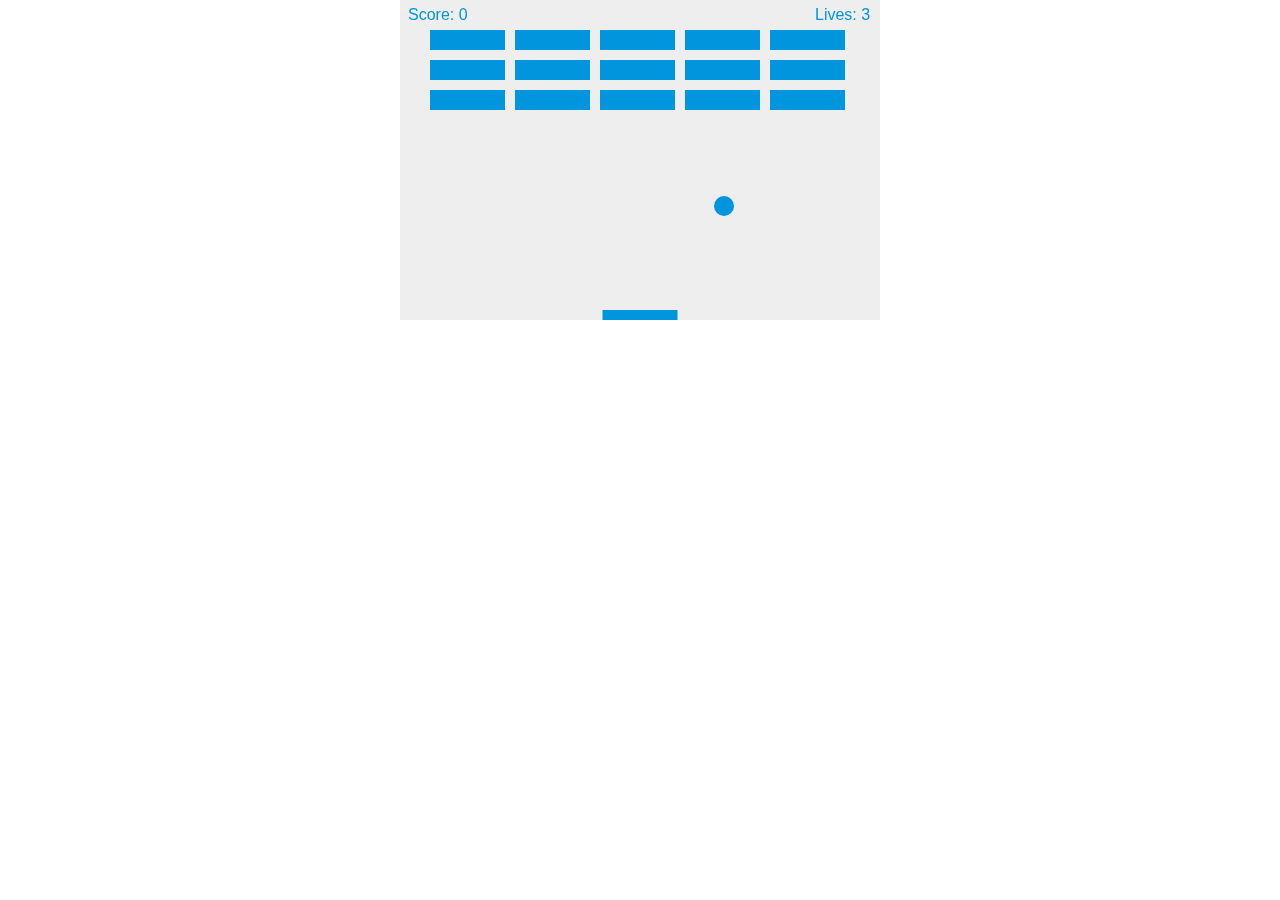
<file: break-out/index.html>
<!DOCTYPE html>
<html>
<head>
    <meta charset="utf-8" />
    <title>Gamedev Canvas Workshop - lesson 10: finishing up</title>
    <style>* { padding: 0; margin: 0; } canvas { background: #eee; display: block; margin: 0 auto; }</style>
</head>
<body>

<canvas id="myCanvas" width="480" height="320"></canvas>

<script>
    var canvas = document.getElementById("myCanvas");
    var ctx = canvas.getContext("2d");
    var ballRadius = 10;
    var x = canvas.width/2;
    var y = canvas.height-30;
    var dx = 2;
    var dy = -2;
    var paddleHeight = 10;
    var paddleWidth = 75;
    var paddleX = (canvas.width-paddleWidth)/2;
    var rightPressed = false;
    var leftPressed = false;
    var brickRowCount = 5;
    var brickColumnCount = 3;
    var brickWidth = 75;
    var brickHeight = 20;
    var brickPadding = 10;
    var brickOffsetTop = 30;
    var brickOffsetLeft = 30;
    var score = 0;
    var lives = 3;

    var bricks = [];
    for(var c=0; c<brickColumnCount; c++) {
        bricks[c] = [];
        for(var r=0; r<brickRowCount; r++) {
            bricks[c][r] = { x: 0, y: 0, status: 1 };
        }
    }

    document.addEventListener("keydown", keyDownHandler, false);
    document.addEventListener("keyup", keyUpHandler, false);
    document.addEventListener("mousemove", mouseMoveHandler, false);

    function keyDownHandler(e) {
        if(e.code  == "ArrowRight") {
            rightPressed = true;
        }
        else if(e.code == 'ArrowLeft') {
            leftPressed = true;
        }
    }
    function keyUpHandler(e) {
        if(e.code == 'ArrowRight') {
            rightPressed = false;
        }
        else if(e.code == 'ArrowLeft') {
            leftPressed = false;
        }
    }
    function mouseMoveHandler(e) {
        var relativeX = e.clientX - canvas.offsetLeft;
        if(relativeX > 0 && relativeX < canvas.width) {
            paddleX = relativeX - paddleWidth/2;
        }
    }
    function collisionDetection() {
        for(var c=0; c<brickColumnCount; c++) {
            for(var r=0; r<brickRowCount; r++) {
                var b = bricks[c][r];
                if(b.status == 1) {
                    if(x > b.x && x < b.x+brickWidth && y > b.y && y < b.y+brickHeight) {
                        dy = -dy;
                        b.status = 0;
                        score++;
                        if(score == brickRowCount*brickColumnCount) {
                            alert("YOU WIN, CONGRATS!");
                            document.location.reload();
                        }
                    }
                }
            }
        }
    }

    function drawBall() {
        ctx.beginPath();
        ctx.arc(x, y, ballRadius, 0, Math.PI*2);
        ctx.fillStyle = "#0095DD";
        ctx.fill();
        ctx.closePath();
    }
    function drawPaddle() {
        ctx.beginPath();
        ctx.rect(paddleX, canvas.height-paddleHeight, paddleWidth, paddleHeight);
        ctx.fillStyle = "#0095DD";
        ctx.fill();
        ctx.closePath();
    }
    function drawBricks() {
        for(var c=0; c<brickColumnCount; c++) {
            for(var r=0; r<brickRowCount; r++) {
                if(bricks[c][r].status == 1) {
                    var brickX = (r*(brickWidth+brickPadding))+brickOffsetLeft;
                    var brickY = (c*(brickHeight+brickPadding))+brickOffsetTop;
                    bricks[c][r].x = brickX;
                    bricks[c][r].y = brickY;
                    ctx.beginPath();
                    ctx.rect(brickX, brickY, brickWidth, brickHeight);
                    ctx.fillStyle = "#0095DD";
                    ctx.fill();
                    ctx.closePath();
                }
            }
        }
    }
    function drawScore() {
        ctx.font = "16px Arial";
        ctx.fillStyle = "#0095DD";
        ctx.fillText("Score: "+score, 8, 20);
    }
    function drawLives() {
        ctx.font = "16px Arial";
        ctx.fillStyle = "#0095DD";
        ctx.fillText("Lives: "+lives, canvas.width-65, 20);
    }

    function draw() {
        ctx.clearRect(0, 0, canvas.width, canvas.height);
        drawBricks();
        drawBall();
        drawPaddle();
        drawScore();
        drawLives();
        collisionDetection();

        if(x + dx > canvas.width-ballRadius || x + dx < ballRadius) {
            dx = -dx;
        }
        if(y + dy < ballRadius) {
            dy = -dy;
        }
        else if(y + dy > canvas.height-ballRadius) {
            if(x > paddleX && x < paddleX + paddleWidth) {
                dy = -dy;
            }
            else {
                lives--;
                if(!lives) {
                    alert("GAME OVER");
                    document.location.reload();
                }
                else {
                    x = canvas.width/2;
                    y = canvas.height-30;
                    dx = 2;
                    dy = -2;
                    paddleX = (canvas.width-paddleWidth)/2;
                }
            }
        }

        if(rightPressed && paddleX < canvas.width-paddleWidth) {
            paddleX += 7;
        }
        else if(leftPressed && paddleX > 0) {
            paddleX -= 7;
        }

        x += dx;
        y += dy;
        requestAnimationFrame(draw);
    }

    draw();
</script>

</body>
</html>
</file>
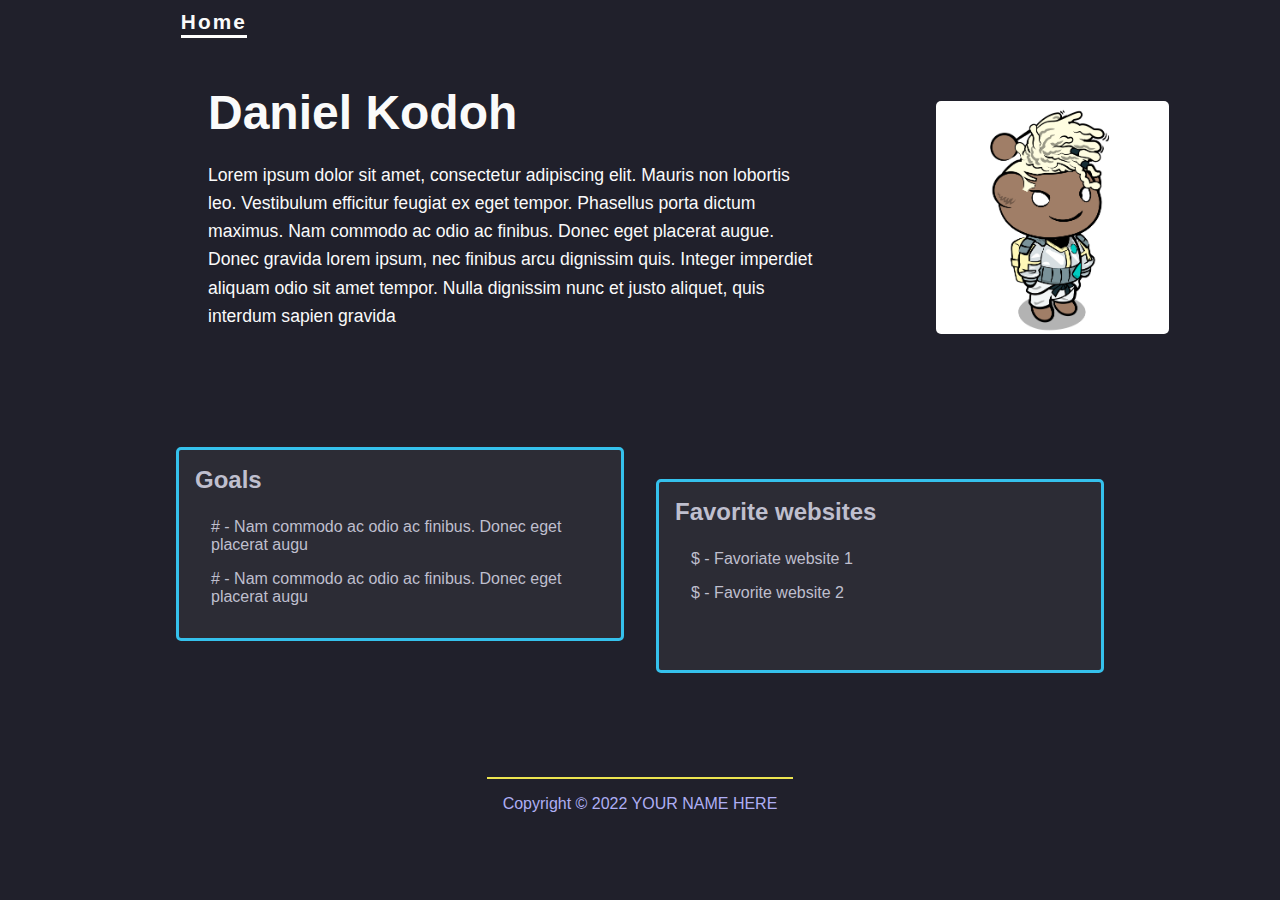
<file: code-end/index.html>
<!DOCTYPE html>
<html lang="en">
  <head>
    <meta charset="UTF-8" />
    <meta http-equiv="X-UA-Compatible" content="IE=edge" />
    <meta name="viewport" content="width=device-width, initial-scale=1.0" />
    <link rel="stylesheet" href="style.css" />
    <title>Document</title>
  </head>

  <body>
    <nav class="global-container header">
      <a class="current">Home</a>
    </nav>
    <main class="global-container" id="content">
      <div id="landing">
        <div>
          <h1 style="font-size: 3em">Daniel Kodoh</h1>
          <p class="intro" id="intro">
            Lorem ipsum dolor sit amet, consectetur adipiscing elit. Mauris non
            lobortis leo. Vestibulum efficitur feugiat ex eget tempor. Phasellus
            porta dictum maximus. Nam commodo ac odio ac finibus. Donec eget
            placerat augue. Donec gravida lorem ipsum, nec finibus arcu
            dignissim quis. Integer imperdiet aliquam odio sit amet tempor.
            Nulla dignissim nunc et justo aliquet, quis interdum sapien gravida
          </p>
        </div>
        <img id="logo" src="avatar.png" /><img />
      </div>

      <div class="card-section">
        <div class="card-wrapper">
          <h2>Goals</h2>
          <ul>
            <li>
              # - Nam commodo ac odio ac finibus. Donec eget placerat augu
            </li>
            <li>
              # - Nam commodo ac odio ac finibus. Donec eget placerat augu
            </li>
          </ul>
        </div>

        <div class="card-wrapper right-card">
          <h2>Favorite websites</h2>
          <ul>
            <li>$ - Favoriate website 1</li>
            <li>$ - Favorite website 2</li>
          </ul>
        </div>
      </div>
    </main>

    <footer id="footer" class="global-container">
      Copyright © 2022 YOUR NAME HERE
    </footer>
  </body>
</html>
</file>
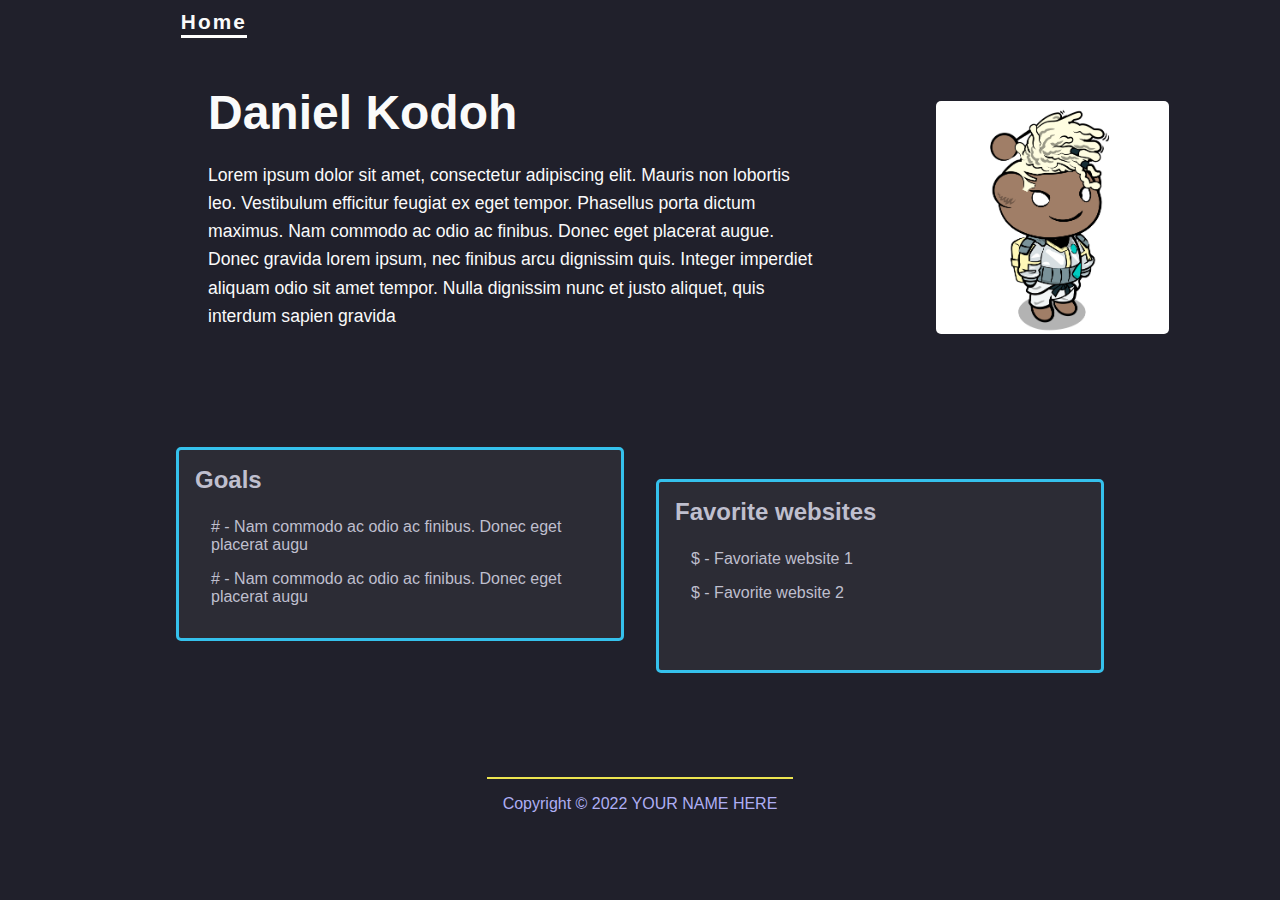
<file: code-start/index.html>
<!DOCTYPE html>
<html lang="en">
  <head>
    <meta charset="UTF-8" />
    <meta http-equiv="X-UA-Compatible" content="IE=edge" />
    <meta name="viewport" content="width=device-width, initial-scale=1.0" />
    <link rel="stylesheet" href="style.css" />
    <title>Document</title>
  </head>

  <body>
    <!-- Website navigation bar -->
    <nav class="global-container header">
      <a class="current">Home</a>
    </nav>
    
    <main class="global-container" id="content">
      <div id="landing">
        <div>
          <h1 style="font-size: 3em">Daniel Kodoh</h1>
          <p class="intro" id="intro">
            Lorem ipsum dolor sit amet, consectetur adipiscing elit. Mauris non
            lobortis leo. Vestibulum efficitur feugiat ex eget tempor. Phasellus
            porta dictum maximus. Nam commodo ac odio ac finibus. Donec eget
            placerat augue. Donec gravida lorem ipsum, nec finibus arcu
            dignissim quis. Integer imperdiet aliquam odio sit amet tempor.
            Nulla dignissim nunc et justo aliquet, quis interdum sapien gravida
          </p>
        </div>
        <img id="logo" src="avatar.png" /><img />
      </div>

      <div class="card-section">
        <div class="card-wrapper">
          <h2>Goals</h2>
          <ul>
            <li>
              # - Nam commodo ac odio ac finibus. Donec eget placerat augu
            </li>
            <li>
              # - Nam commodo ac odio ac finibus. Donec eget placerat augu
            </li>
          </ul>
        </div>

        <div class="card-wrapper right-card">
          <h2>Favorite websites</h2>
          <ul>
            <li>$ - Favoriate website 1</li>
            <li>$ - Favorite website 2</li>
          </ul>
        </div>
      </div>
    </main>

    <footer id="footer" class="global-container">
      Copyright © 2022 YOUR NAME HERE
    </footer>
  </body>
</html>
</file>
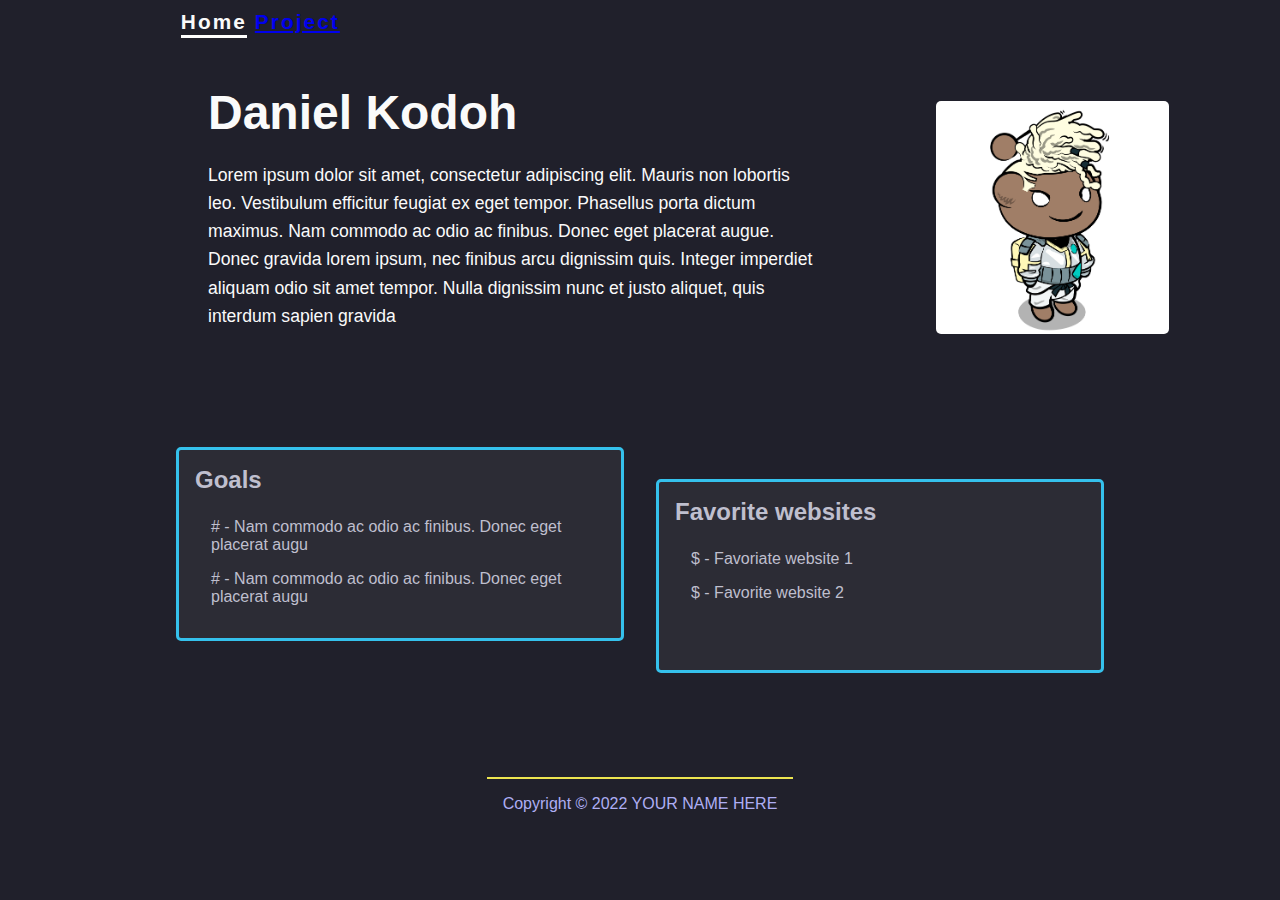
<file: tutorial-level-2/code-end/index.html>
<!DOCTYPE html>
<html lang="en">
  <head>
    <meta charset="UTF-8" />
    <meta http-equiv="X-UA-Compatible" content="IE=edge" />
    <meta name="viewport" content="width=device-width, initial-scale=1.0" />
    <link rel="stylesheet" href="style.css" />
    <title>Document</title>
  </head>

  <body>
    <!-- Website navigation bar -->
    <nav class="global-container header">
      <a class="current">Home</a>
      <a class="" href="./projects.html" >Project</a>
    </nav>

    <main class="global-container" id="content">
      <div id="landing">
        <div>
          <h1 style="font-size: 3em">Daniel Kodoh</h1>
          <p class="intro" id="intro">
            Lorem ipsum dolor sit amet, consectetur adipiscing elit. Mauris non
            lobortis leo. Vestibulum efficitur feugiat ex eget tempor. Phasellus
            porta dictum maximus. Nam commodo ac odio ac finibus. Donec eget
            placerat augue. Donec gravida lorem ipsum, nec finibus arcu
            dignissim quis. Integer imperdiet aliquam odio sit amet tempor.
            Nulla dignissim nunc et justo aliquet, quis interdum sapien gravida
          </p>
        </div>
        <img id="logo" src="avatar.png" /><img />
      </div>

      <div class="card-section">
        <div class="card-wrapper">
          <h2>Goals</h2>
          <ul>
            <li>
              # - Nam commodo ac odio ac finibus. Donec eget placerat augu
            </li>
            <li>
              # - Nam commodo ac odio ac finibus. Donec eget placerat augu
            </li>
          </ul>
        </div>

        <div class="card-wrapper right-card">
          <h2>Favorite websites</h2>
          <ul>
            <li>$ - Favoriate website 1</li>
            <li>$ - Favorite website 2</li>
          </ul>
        </div>
      </div>
    </main>

    <footer id="footer" class="global-container">
      Copyright © 2022 YOUR NAME HERE
    </footer>
  </body>
</html>
</file>
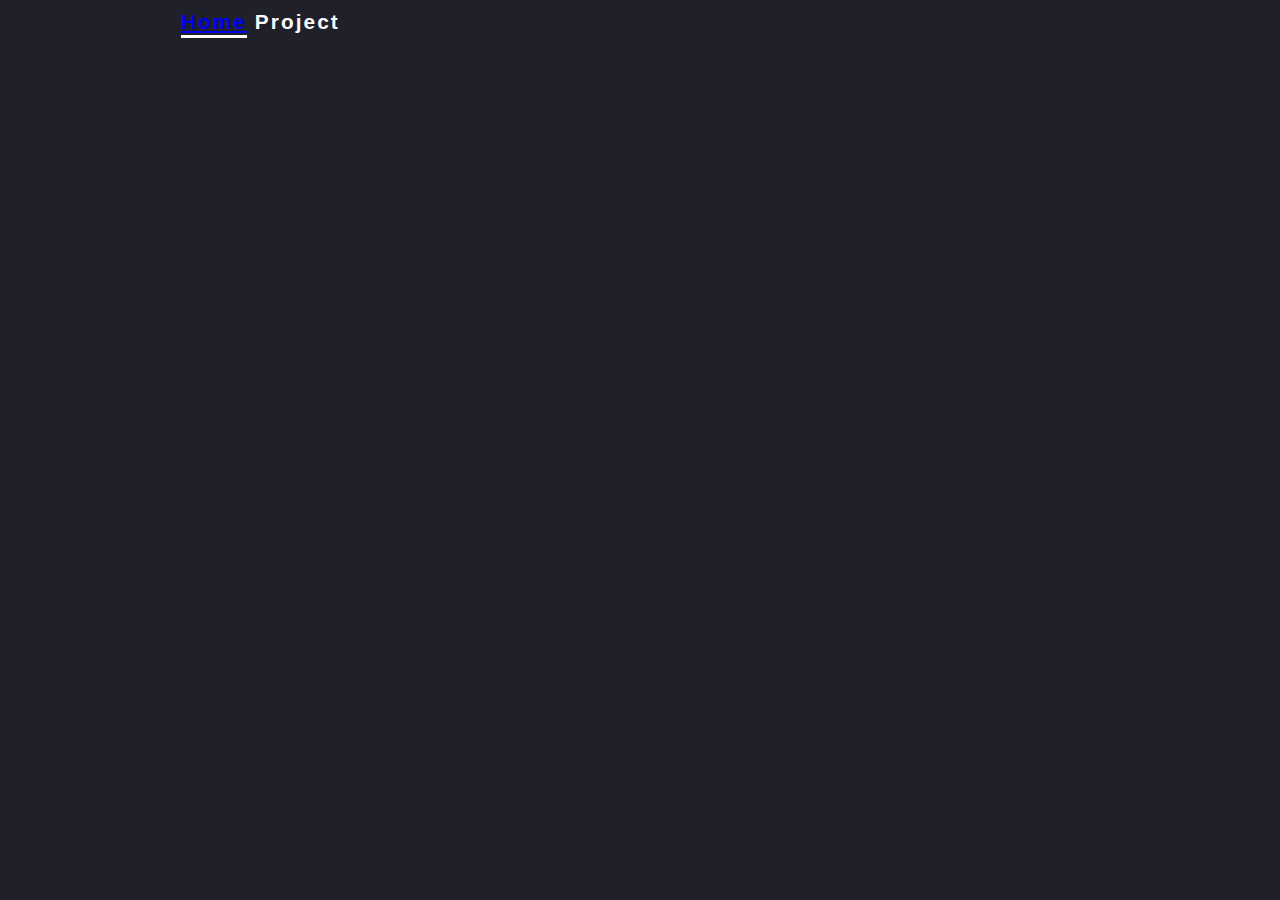
<file: tutorial-level-2/code-end/projects.html>
<!DOCTYPE html>
<html lang="en">
<head>
    <meta charset="UTF-8">
    <link rel="stylesheet" href="./style.css"></link>
    <meta http-equiv="X-UA-Compatible" content="IE=edge">
    <meta name="viewport" content="width=device-width, initial-scale=1.0">
    <title>Document</title>
</head>
<body>
    <nav class="global-container header">
        <a class="current" href="./index.html">Home</a>
        <a class="">Project</a>
    </nav>
    
</body>
</html>
</file>
<file: code-end/style.css>
/* resetting global styles */
* {
  margin: 0;
  padding: 0;
  box-sizing: border-box;
  font-family: Franklin Gothic Medium, Arial Narrow, Arial, sans-serif;
}

html {
  width: 100vw;
  height: 100vh;
}

body {
  overflow-x: hidden;
  min-width: 100%;
  min-height: 100%;
}

li {
  list-style: none;
}

/*******************/

body {
  background-color: rgb(32, 32, 43);
  color: rgb(250, 250, 250);
}

/** layout **/
.global-container {
  display: block;
  margin: auto;
  max-width: 60rem;
  width: 100%;
  padding: 0.5em 1em;
}

.header {
  font-weight: bold;
  font-size: 1.3em;
  letter-spacing: 0.1em;
}

#content {
  margin-top: 2em;
}

#intro {
  font-size: 1.1em;
  max-width: 70ch;
  line-height: 1.6em;
  margin: 1.2em 0em;
}

/** card **/

.card-wrapper {
  background: rgba(139, 137, 137, 0.119);
  color: rgb(191, 191, 206);
  padding: 1em;
  width: 100%;
}

.card-wrapper h2 {
  margin-bottom: 1em;
}

.card-wrapper li {
  margin: 1em;
}

.card-wrapper {
  border-radius: 5px;
  border: 3px solid rgb(53, 193, 236);
}

.card-section {
  margin-top: 1em;
  display: flex;
  flex-wrap: wrap;
  gap: 2em;
}


/** landing **/
#landing {
  grid-template-columns: 100%;
  place-items: center;
  display: grid;
}

#logo {
  transition: 1s ease-in-out;
  width: 50%;
}

img {
  border-radius: 5px;
}

/** utilities **/

.current {
  position: relative;
}

.current::after {
  transition: background-color 0.2s ease-in-out;
  background: white;
  position: absolute;
  bottom: -0.2em;
  height: 0.1em;
  content: "";
  width: 100%;
  left: 0;
}

.current:hover::after {
  background: #d4e815;
}

@media screen and (min-width: 900px) {
  #landing {
    gap: 5em;
    padding: 0em 2em;
    grid-template-columns: 70% 30%;
  }

  #logo {
    transition: 1s ease-in-out;
    width: 90%;
    transform: translate(30px);
  }

  #logo:hover {
    transform: translate(40px, -10px);
  }
  .card-wrapper {
    flex-wrap: nowrap;
    width: 50%;
  }

  .card-section {
    flex-wrap: nowrap;
  }

  .right-card {
    transform: translateY(2em);
  }
}

#footer {
    margin-top: 8em;
    padding: 1em;
    text-align: center;
    color:rgb(174, 174, 244);

    border-top : 2px rgb(237, 229, 80) solid;
    width: fit-content;
}
</file>
<file: code-start/style.css>
/* resetting global styles */
* {
  margin: 0;
  padding: 0;
  box-sizing: border-box;
  font-family: Franklin Gothic Medium, Arial Narrow, Arial, sans-serif;
}

html {
  width: 100vw;
  height: 100vh;
}

body {
  overflow-x: hidden;
  min-width: 100%;
  min-height: 100%;
}

li {
  list-style: none;
}

/*******************/

body {
  background-color: rgb(32, 32, 43);
  color: rgb(250, 250, 250);
}

/** layout **/
.global-container {
  display: block;
  margin: auto;
  max-width: 60rem;
  width: 100%;
  padding: 0.5em 1em;
}

.header {
  font-weight: bold;
  font-size: 1.3em;
  letter-spacing: 0.1em;
}

#content {
  margin-top: 2em;
}

#intro {
  font-size: 1.1em;
  max-width: 70ch;
  line-height: 1.6em;
  margin: 1.2em 0em;
}

/** card **/

.card-wrapper {
  background: rgba(139, 137, 137, 0.119);
  color: rgb(191, 191, 206);
  padding: 1em;
  width: 100%;
}

.card-wrapper h2 {
  margin-bottom: 1em;
}

.card-wrapper li {
  margin: 1em;
}

.card-wrapper {
  border-radius: 5px;
  border: 3px solid rgb(53, 193, 236);
}

.card-section {
  margin-top: 1em;
  display: flex;
  flex-wrap: wrap;
  gap: 2em;
}


/** landing **/
#landing {
  grid-template-columns: 100%;
  place-items: center;
  display: grid;
}

#logo {
  transition: 1s ease-in-out;
  width: 50%;
}

img {
  border-radius: 5px;
}

/** utilities **/

.current {
  position: relative;
}

.current::after {
  transition: background-color 0.2s ease-in-out;
  background: white;
  position: absolute;
  bottom: -0.2em;
  height: 0.1em;
  content: "";
  width: 100%;
  left: 0;
}

.current:hover::after {
  background: #d4e815;
}

@media screen and (min-width: 900px) {
  #landing {
    gap: 5em;
    padding: 0em 2em;
    grid-template-columns: 70% 30%;
  }

  #logo {
    transition: 1s ease-in-out;
    width: 90%;
    transform: translate(30px);
  }

  #logo:hover {
    transform: translate(40px, -10px);
  }
  .card-wrapper {
    flex-wrap: nowrap;
    width: 50%;
  }

  .card-section {
    flex-wrap: nowrap;
  }

  .right-card {
    transform: translateY(2em);
  }
}

#footer {
    margin-top: 8em;
    padding: 1em;
    text-align: center;
    color:rgb(174, 174, 244);

    border-top : 2px rgb(237, 229, 80) solid;
    width: fit-content;
}
</file>
<file: tutorial-level-2/code-end/style.css>
/* resetting global styles */
* {
  margin: 0;
  padding: 0;
  box-sizing: border-box;
  font-family: Franklin Gothic Medium, Arial Narrow, Arial, sans-serif;
}

html {
  width: 100vw;
  height: 100vh;
}

body {
  overflow-x: hidden;
  min-width: 100%;
  min-height: 100%;
}

li {
  list-style: none;
}

/*******************/

body {
  background-color: rgb(32, 32, 43);
  color: rgb(250, 250, 250);
}

/** layout **/
.global-container {
  display: block;
  margin: auto;
  max-width: 60rem;
  width: 100%;
  padding: 0.5em 1em;
}

.header {
  font-weight: bold;
  font-size: 1.3em;
  letter-spacing: 0.1em;
}

#content {
  margin-top: 2em;
}

#intro {
  font-size: 1.1em;
  max-width: 70ch;
  line-height: 1.6em;
  margin: 1.2em 0em;
}

/** card **/

.card-wrapper {
  background: rgba(139, 137, 137, 0.119);
  color: rgb(191, 191, 206);
  padding: 1em;
  width: 100%;
}

.card-wrapper h2 {
  margin-bottom: 1em;
}

.card-wrapper li {
  margin: 1em;
}

.card-wrapper {
  border-radius: 5px;
  border: 3px solid rgb(53, 193, 236);
}

.card-section {
  margin-top: 1em;
  display: flex;
  flex-wrap: wrap;
  gap: 2em;
}


/** landing **/
#landing {
  grid-template-columns: 100%;
  place-items: center;
  display: grid;
}

#logo {
  transition: 1s ease-in-out;
  width: 50%;
}

img {
  border-radius: 5px;
}

/** utilities **/

.current {
  position: relative;
}

.current::after {
  transition: background-color 0.2s ease-in-out;
  background: white;
  position: absolute;
  bottom: -0.2em;
  height: 0.1em;
  content: "";
  width: 100%;
  left: 0;
}

.current:hover::after {
  background: #d4e815;
}

@media screen and (min-width: 900px) {
  #landing {
    gap: 5em;
    padding: 0em 2em;
    grid-template-columns: 70% 30%;
  }

  #logo {
    transition: 1s ease-in-out;
    width: 90%;
    transform: translate(30px);
  }

  #logo:hover {
    transform: translate(40px, -10px);
  }
  .card-wrapper {
    flex-wrap: nowrap;
    width: 50%;
  }

  .card-section {
    flex-wrap: nowrap;
  }

  .right-card {
    transform: translateY(2em);
  }
}

#footer {
    margin-top: 8em;
    padding: 1em;
    text-align: center;
    color:rgb(174, 174, 244);

    border-top : 2px rgb(237, 229, 80) solid;
    width: fit-content;
}
</file>
